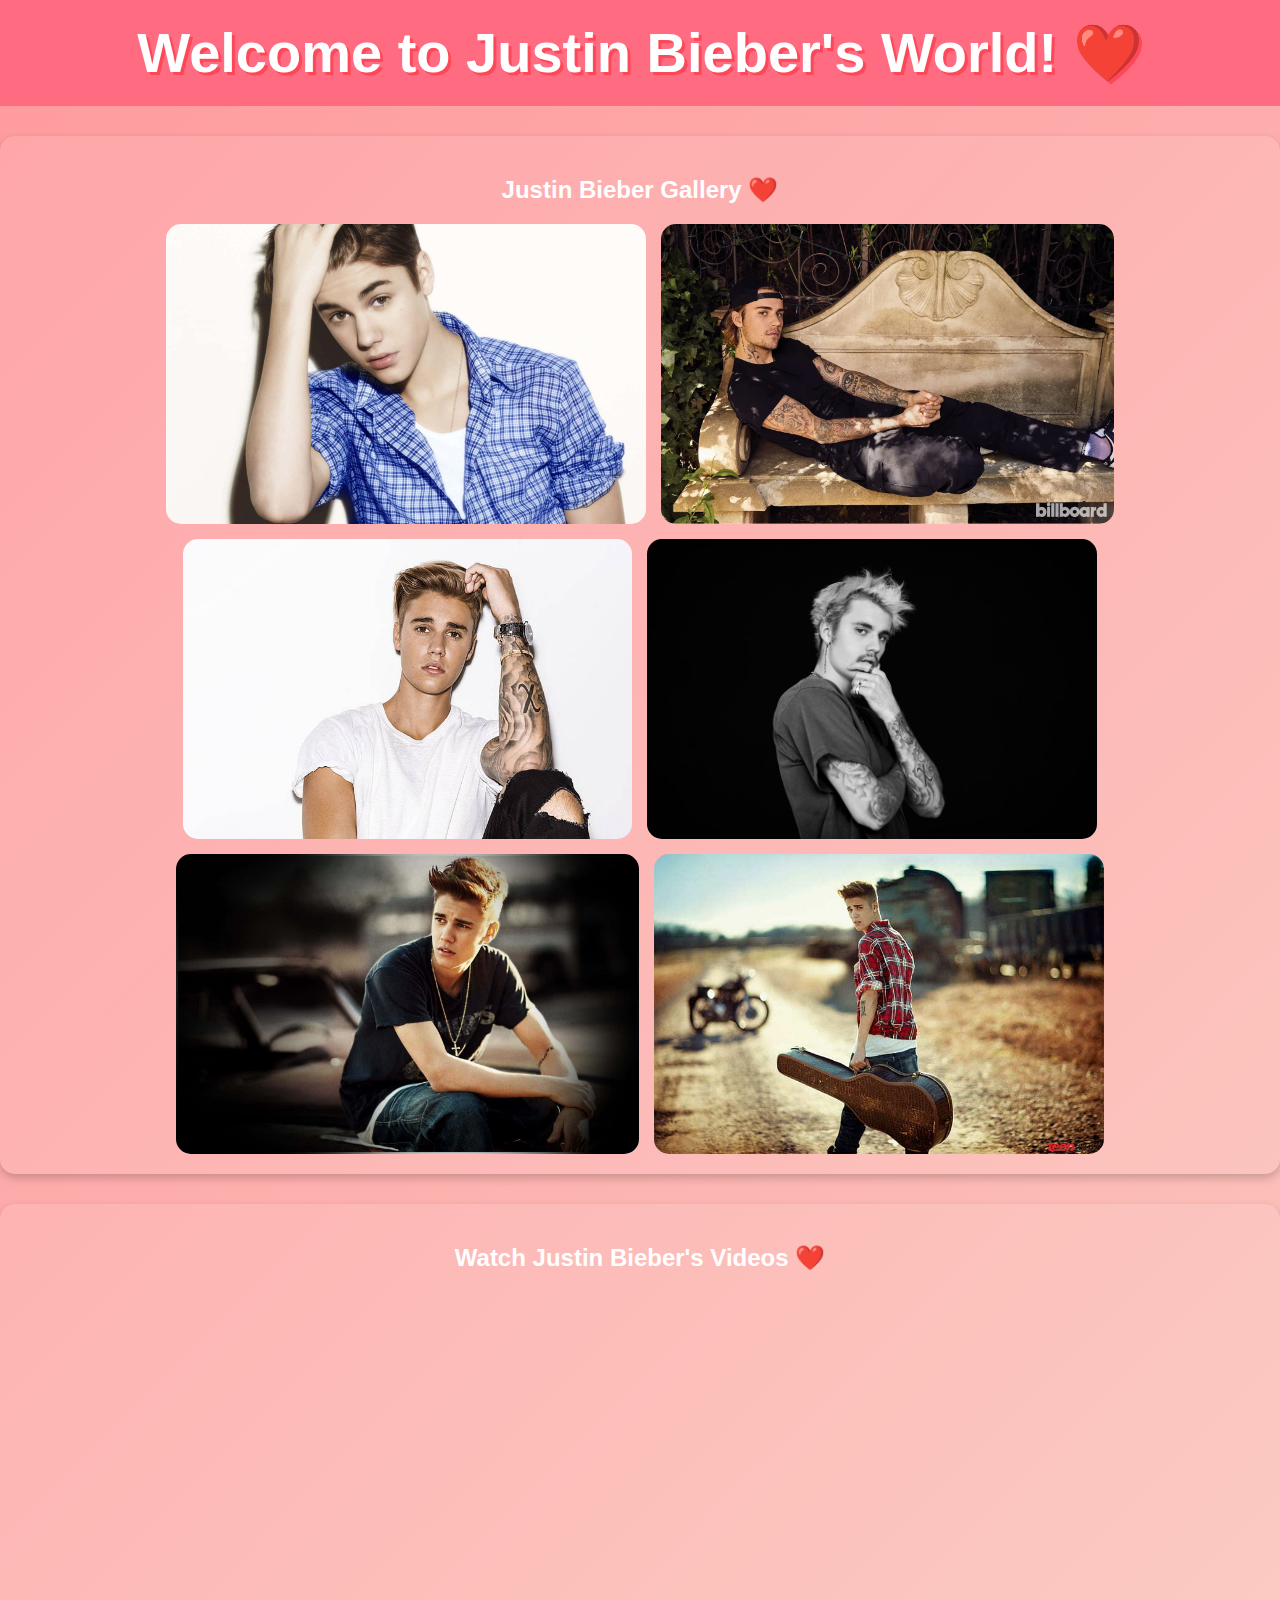
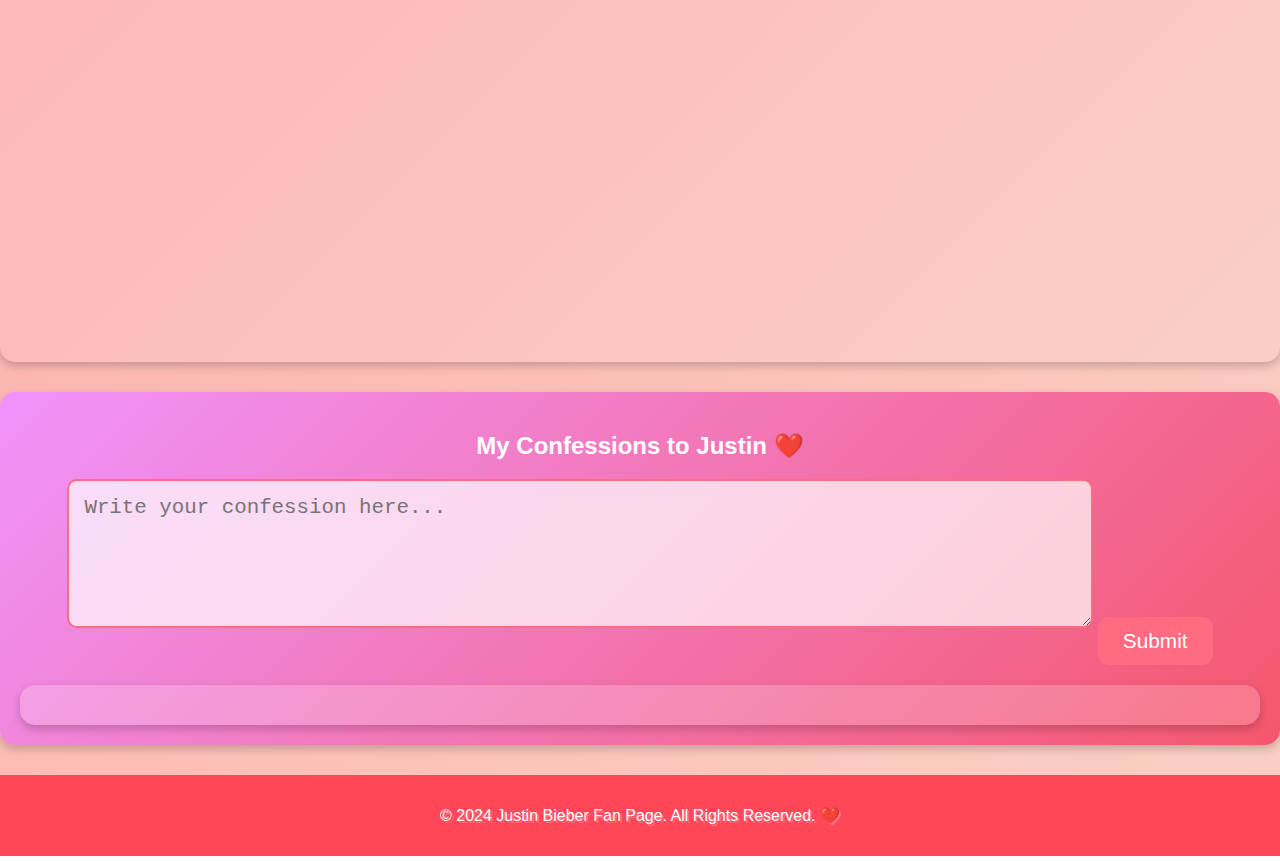
<file: justinfanpage/index.html>
<!DOCTYPE html>
<html lang="en">
<head>
    <meta charset="UTF-8">
    <meta name="viewport" content="width=device-width, initial-scale=1.0">
    <title>Justin Bieber Fan Page</title>
    <link rel="stylesheet" href="styles.css">
</head>
<body>
    <header>
        <h1>Welcome to Justin Bieber's World! ❤️</h1>
    </header>

    <section id="gallery">
        <h2>Justin Bieber Gallery ❤️</h2>
        <div class="image-container">
            <img src="pictures/justin1.jpg" alt="Justin Bieber">
            <img src="pictures/justin2.jpg" alt="Justin Bieber">
            <img src="pictures/justin3.jpg" alt="Justin Bieber">
            <img src="pictures/justin4.jpg" alt="Justin Bieber">
            <img src="pictures/justin5.jpg" alt="Justin Bieber">
            <img src="pictures/justin6.jpg" alt="Justin Bieber">
        </div>
    </section>

    <section id="videos">
        <h2>Watch Justin Bieber's Videos ❤️</h2>
        <div class="video-container">
            <iframe width="560" height="315" src="https://www.youtube.com/embed/kffacxfA7G4" 
                title="YouTube video player" frameborder="0" allowfullscreen></iframe>
            <iframe width="560" height="315" src="https://www.youtube.com/embed/kTJczUoc26U" 
                title="YouTube video player" frameborder="0" allowfullscreen></iframe>
            <iframe width="560" height="315" src="https://www.youtube.com/embed/tQ0yjYUFKAE" 
                title="YouTube video player" frameborder="0" allowfullscreen></iframe>
        </div>
    </section>

    <section id="confessions">
        <h2>My Confessions to Justin ❤️</h2>
        <form>
            <textarea id="confession" placeholder="Write your confession here..." rows="5"></textarea>
            <button type="button" onclick="submitConfession()">Submit</button>
        </form>
        <div id="confession-list"></div>
    </section>

    <footer>
        <p>&copy; 2024 Justin Bieber Fan Page. All Rights Reserved. ❤️</p>
    </footer>

    <script src="script.js"></script>
</body>
</html>
</file>
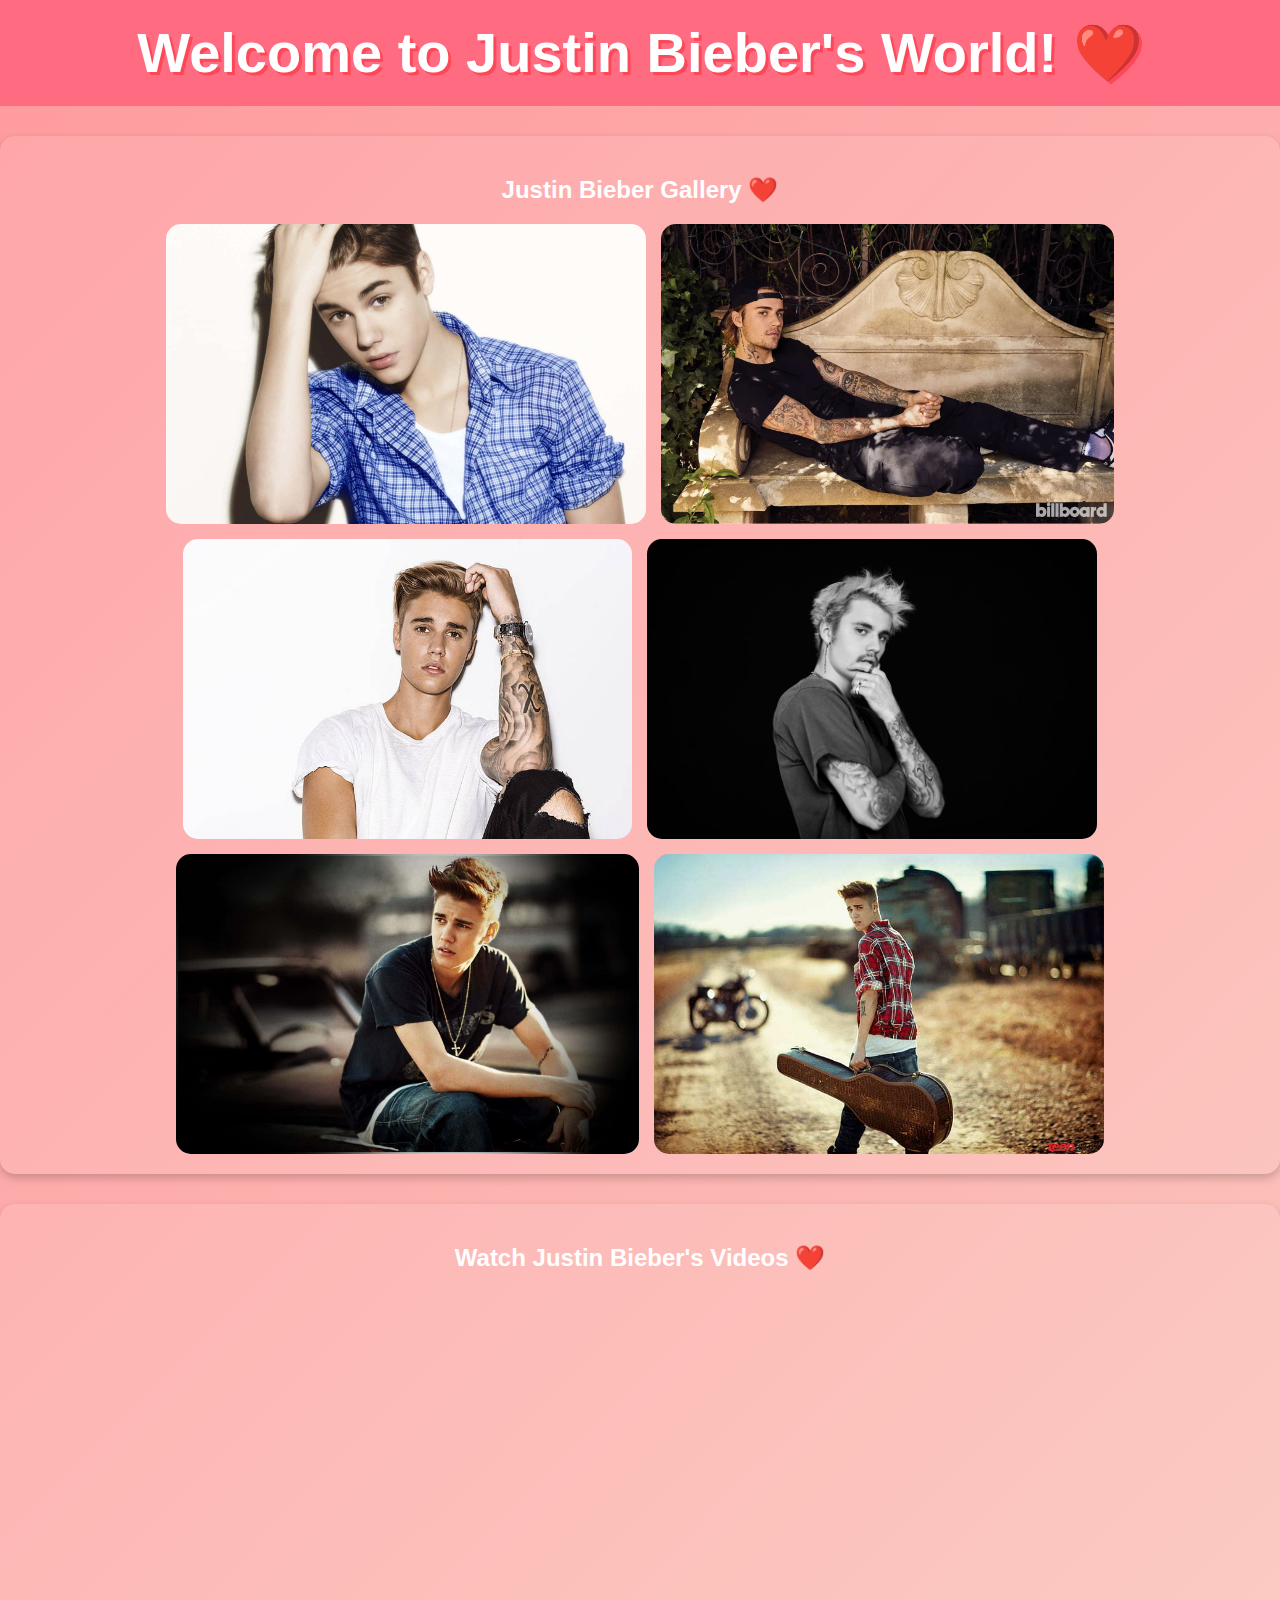
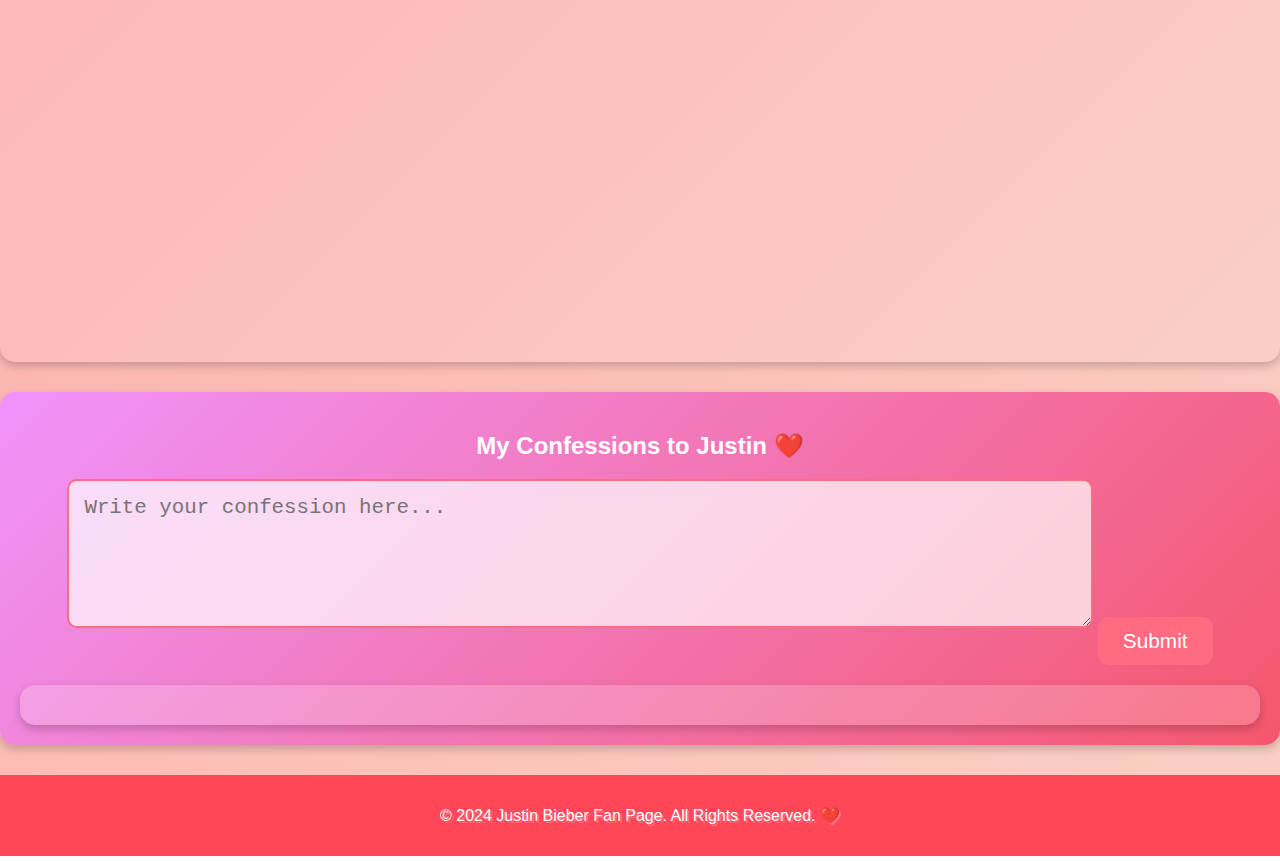
<file: justinfanpage/justin.html>
<!DOCTYPE html>
<html lang="en">
<head>
    <meta charset="UTF-8">
    <meta name="viewport" content="width=device-width, initial-scale=1.0">
    <title>Justin Bieber Fan Page</title>
    <link rel="stylesheet" href="styles.css">
</head>
<body>
    <header>
        <h1>Welcome to Justin Bieber's World! ❤️</h1>
    </header>

    <section id="gallery">
        <h2>Justin Bieber Gallery ❤️</h2>
        <div class="image-container">
            <img src="pictures/justin1.jpg" alt="Justin Bieber">
            <img src="pictures/justin2.jpg" alt="Justin Bieber">
            <img src="pictures/justin3.jpg" alt="Justin Bieber">
            <img src="pictures/justin4.jpg" alt="Justin Bieber">
            <img src="pictures/justin5.jpg" alt="Justin Bieber">
            <img src="pictures/justin6.jpg" alt="Justin Bieber">
        </div>
    </section>

    <section id="videos">
        <h2>Watch Justin Bieber's Videos ❤️</h2>
        <div class="video-container">
            <iframe width="560" height="315" src="https://www.youtube.com/embed/kffacxfA7G4" 
                title="YouTube video player" frameborder="0" allowfullscreen></iframe>
            <iframe width="560" height="315" src="https://www.youtube.com/embed/kTJczUoc26U" 
                title="YouTube video player" frameborder="0" allowfullscreen></iframe>
            <iframe width="560" height="315" src="https://www.youtube.com/embed/tQ0yjYUFKAE" 
                title="YouTube video player" frameborder="0" allowfullscreen></iframe>
        </div>
    </section>

    <section id="confessions">
        <h2>My Confessions to Justin ❤️</h2>
        <form>
            <textarea id="confession" placeholder="Write your confession here..." rows="5"></textarea>
            <button type="button" onclick="submitConfession()">Submit</button>
        </form>
        <div id="confession-list"></div>
    </section>

    <footer>
        <p>&copy; 2024 Justin Bieber Fan Page. All Rights Reserved. ❤️</p>
    </footer>

    <script src="script.js"></script>
</body>
</html>
</file>
<file: justinfanpage/styles.css>
body {
    font-family: 'Comic Sans MS', 'Arial', sans-serif;
    background: linear-gradient(135deg, #ff9a9e 0%, #fad0c4 99%, #fad0c4 100%);
    color: #ffffff;
    text-align: center;
    margin: 0;
    padding: 0;
}

header {
    background-color: #ff6b81;
    padding: 20px;
}

h1 {
    font-size: 3.5rem;
    margin: 0;
    text-shadow: 3px 3px #ff4757;
}

section {
    margin: 30px 0;
    padding: 20px;
    border-radius: 15px;
    background-color: rgba(255, 255, 255, 0.1);
    box-shadow: 0px 4px 10px rgba(0, 0, 0, 0.2);
    position: relative;
}

#gallery .image-container {
    display: flex;
    flex-wrap: wrap;
    justify-content: center;
    gap: 15px;
}

#gallery img {
    height: 300px;
    object-fit: cover;
    object-position: center;
    border-radius: 15px;
    transition: transform 1.5s ease;
}

#gallery img:hover {
    transform: rotate(360deg);
}

#videos .video-container {
    display: flex;
    flex-wrap: wrap;
    justify-content: center;
    gap: 20px;
}

#confessions {
    background: linear-gradient(135deg, #f093fb 0%, #f5576c 100%);
}

#confessions textarea {
    width: 80%;
    padding: 15px;
    font-size: 1.3rem;
    border-radius: 10px;
    border: 2px solid #ff6b81;
    margin-bottom: 20px;
    background-color: rgba(255, 255, 255, 0.7);
}

#confessions button {
    padding: 12px 25px;
    font-size: 1.3rem;
    background-color: #ff6b81;
    color: #ffffff;
    border: none;
    border-radius: 10px;
    cursor: pointer;
    transition: background-color 0.3s ease, box-shadow 0.3s ease;
}

#confessions button:hover {
    background-color: #ff4757;
    box-shadow: 0px 4px 10px rgba(255, 99, 132, 0.5);
}

#confession-list {
    margin-top: 20px;
    padding: 20px;
    background-color: rgba(255, 255, 255, 0.2);
    border-radius: 15px;
    color: #ffffff;
    text-align: left;
    box-shadow: 0px 4px 10px rgba(0, 0, 0, 0.2);
}

footer {
    padding: 15px;
    background-color: #ff4757;
    color: #ffffff;
    font-size: 1rem;
    text-shadow: 2px 2px #ff6b81;
}

.heart-emoji {
    position: absolute;
    font-size: 1.5rem;
    animation: float 5s infinite ease-in-out;
    pointer-events: none;
}

@keyframes float {
    0% {
        opacity: 0;
        transform: translateY(0);
    }
    50% {
        opacity: 1;
        transform: translateY(-100px);
    }
    100% {
        opacity: 0;
        transform: translateY(-200px);
    }
}
</file>
